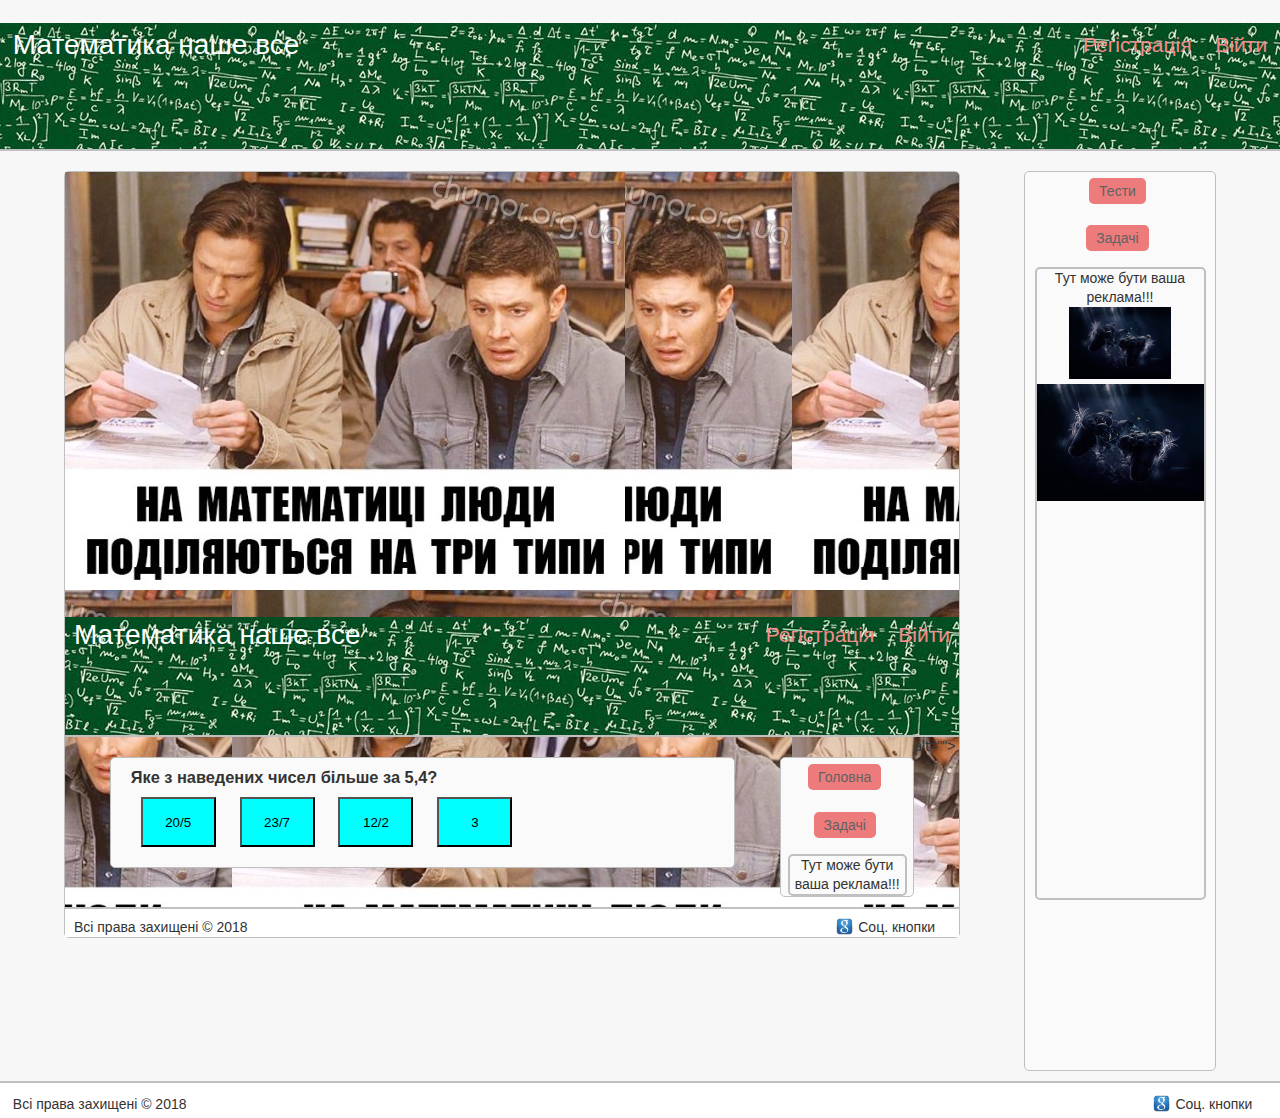
<file: index.html>
<!DOCTYPE html>
<html>
<head>
	<title>Тестовий сайт</title>
	<meta http-equiv="Conten-Type" content="text/html" charset="utf-8" />
	<meta name="keywords" content="test, site, website" />
	<meta name="description" content="Цей сайт являється тестовим" />
	<link href="css/style.css" rel="stylesheet" type="text/css" />
	<link href="img/favicon.ico" rel="shortcut icon" type="image/x-icon" />	
	<script type="text/javascript" src="script.js"></script>	
</head>
<body>

<div class="marquee"><span>Проблеми з математикою? Не біда. Тобі допоможе тобі наш сайт.</span></div>

<header>
<a href="index.html" title="На головну" id="logo">Математика наше все</a>


<span class="right"><span class="contact"><a href="reg.html" title="Зареєструватися">Регістрація</a></span>
<span class="contact"><a href="auth.html" title="Увійти">Війти</a></span></span>
</header>
<!--</div>-->

    <article id="mem">
        <img src="../img/MathMem.jpg"<!DOCTYPE html>
<html>

<head>
	<title>Тестовий сайт</title>
	<meta http-equiv="Conten-Type" content="text/html" charset="utf-8" />
	<meta name="keywords" content="test, site, website" />
	<meta name="description" content="Цей сайт являється тестовим" />
	<link href="css/style.css" rel="stylesheet" type="text/css" />
	<link href="img/favicon.ico" rel="shortcut icon" type="image/x-icon" />	
	<script type="text/javascript" src="script.js"></script>	
</head>

<body>

<div class="marquee"><span>Проблеми з математикою? Не біда. Тобі допоможе тобі наш сайт.</span></div>

<header>
<a href="index.html" title="На головну" id="logo">Математика наше все</a>
<span class="right"><span class="contact"><a href="reg.html" title="Зареєструватися">Регістрація</a></span>
<span class="contact"><a href="auth.html" title="Увійти">Війти</a></span></span>
</header>


    <article> 
        <div id="example">
            <h3>Яке з наведених чисел більше за 5,4?</h3>
            <input id="1button1" type="button" name="button" onclick="Solute_1();" value="20/5"/>
            <input type="button" onclick="Solute_2();" value="23/7" id="1button2">
            <input type="button" onclick="Solute_3();" value="12/2" id="1button_yes">
            <input type="button" onclick="Solute_4();" value="3" id="1button3">  
        </div>
    </article>
    
    <aside>          
        <p><a href="index.html">Головна</a></p>
        <br>
        <p><a href="tasks.html">Задачі</a></p>
        <br>
        <div class="blurb">Тут може бути ваша реклама!!!</div>
      
    </aside>
	
<footer>
<span class="left">Всі права захищені &copy; 2018</span>
<span class="right">Соц. кнопки <img src="img/Google.png" alt="Google" title="Google"/></span>
</footer>
</body>
</html> alt="">
    </article>
    
    <aside>          
        <p><a href="test.html">Тести</a></p>
        <br>
        <p><a href="tasks.html">Задачі</a></p>
        <br>
        <div class="blurb">Тут може бути ваша реклама!!!
            <img src="1.jpg" name="zvir" width="102" onMouseOver="bigPict()" alt="Тут має бути якесь фото">
            
            <img src="1.jpg" id="imag" onmouseover="ChangeImage('imag','2.jpg')"  onmouseout="ChangeImage('imag','1.jpg')" >

        </div>
      
    </aside>
	
<footer>
<span class="left">Всі права захищені &copy; 2018</span>
<span class="right">Соц. кнопки <img src="img/Google.png" alt="Google" title="Google"/></span>
</footer>





</body>
</html>
</file>
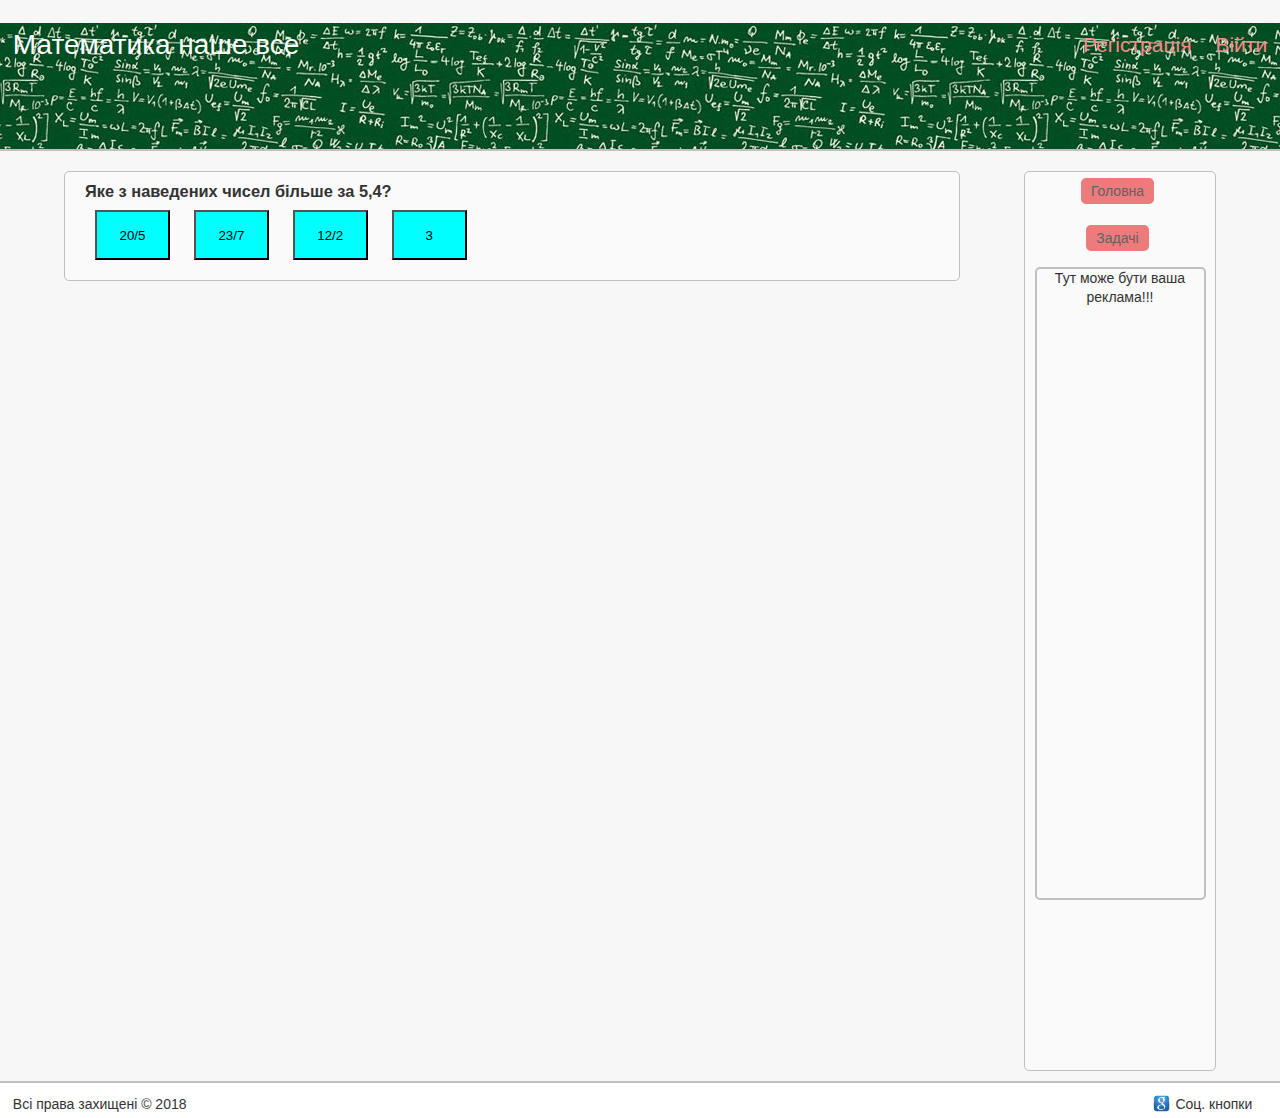
<file: test.html>
<!DOCTYPE html>
<html>

<head>
	<title>Тестовий сайт</title>
	<meta http-equiv="Conten-Type" content="text/html" charset="utf-8" />
	<meta name="keywords" content="test, site, website" />
	<meta name="description" content="Цей сайт являється тестовим" />
	<link href="css/style.css" rel="stylesheet" type="text/css" />
	<link href="img/favicon.ico" rel="shortcut icon" type="image/x-icon" />	
	<script type="text/javascript" src="script.js"></script>	
</head>

<body>

<div class="marquee"><span>Проблеми з математикою? Не біда. Тобі допоможе тобі наш сайт.</span></div>

<header>
<a href="index.html" title="На головну" id="logo">Математика наше все</a>
<span class="right"><span class="contact"><a href="reg.html" title="Зареєструватися">Регістрація</a></span>
<span class="contact"><a href="auth.html" title="Увійти">Війти</a></span></span>
</header>


    <article> 
        <div id="example">
            <h3>Яке з наведених чисел більше за 5,4?</h3>
            <input id="1button1" type="button" name="button" onclick="Solute_1();" value="20/5"/>
            <input type="button" onclick="Solute_2();" value="23/7" id="1button2">
            <input type="button" onclick="Solute_3();" value="12/2" id="1button_yes">
            <input type="button" onclick="Solute_4();" value="3" id="1button3">  
        </div>
    </article>
    
    <aside>          
        <p><a href="index.html">Головна</a></p>
        <br>
        <p><a href="tasks.html">Задачі</a></p>
        <br>
        <div class="blurb">Тут може бути ваша реклама!!!</div>
      
    </aside>
	
<footer>
<span class="left">Всі права захищені &copy; 2018</span>
<span class="right">Соц. кнопки <img src="img/Google.png" alt="Google" title="Google"/></span>
</footer>
</body>
</html>
</file>
<file: css/style.css>
* {
	margin: 0px;
	padding: 0px;
}

html {
	height: 100%;
}

body {
	width: 100%;
	height: 100%;
	color: #333;
	background: #f7f7f7;
	font-size: 1em;
	font-family: "Segoe UI", sans-serif;
	line-height: 135%;
}

a {
	color: #f58b8b;
	text-decoration: none;
	-moz-transition: all.6s ease;
	-webkit-transition: all.6s ease;
}

a:hover {
	color: #8b9ff5;
	text-decoration: none;
	-moz-transition: all.6s ease;
	-webkit-transition: all.6s ease;
}

a:active {color: #8ce4a6;}

img {
	max-width: 100%;
	height: auto;
	width: auto\9;
}

hr {
	display: block;
	border: 0;
	height: 1px;
	border-top: 1px solid #ccc;
	padding:0;
}

.left {float: ledt;}
.right {float: right;}
.clear {clear: both;}

/* Selection Block */

::selection {background-color: #f58b8b; color: #fff;}
::-moz-selection {background-color: #f58b8b; color: #fff;}

header, footer {
	width: 98%;
	background-color: #fff;
	float: left;
}

header {
	border-bottom: 2px solid silver;
	padding: 1%;
    background: url("../img/Math.jpeg") repeat-x center 0;
    height: 100px;
}    

header #logo {
    text-align: center;
}

header script {
    align-items: center;
}

#logo {
	font-size: 2em;
	font-family: Comic Sans MS, sans-serif;
	color: white;
    text-align: center;
    background-image: image("img/Math.jpeg");
}

.contact {
	font-size: 1.5em;
	font-family: Comic Sans MS, sans-serif;
	margin-left: 20px;
}

input[type=text].field {
	border-radius: 5px;
	border: 2px solid silver;
	padding: 5px;
	margin-left: 20px;
	outline: none;
}

input[type=text].field:focus {border: 2px solid #f58b8b}

#menu {
	color: #666;
	font-family: Comic Sans Ms, sans-serif;
	font-size: 1.7em;
	margin-top: 10px;
}

#menu hr {
	width: 500px;	
    width: 100%;
	margin-top: 5px;
	margin-bottom: 10px;
}

#menuHrefs a{
	padding: 5px 10px;
	border-radius: 5px;
	margin-right: 5px;
	color:#626262;
}

#menuHrefs a:hover{
	background: #ececec;
}

/* Основні стилі для сайта */

#wrapper {
/*	float: left;*/
/*    align-items: center;*/
	width: 100%;
	margin-top: 20px;
}

#wrapper #articles {
/*	float: left;*/
    display: flex;
    align-items: center;
	width: 80%;
	margin-left: 10%; 
}

/*#wrapper #articles article {*/
/*	float: left;*/
/*
    display: flex;
    align-items: center;
*/
/*
	border: 1px solid silver;
	box-sizing: border-box;
	border-radius: 5px;
	background: #fafafa;
	min-height: 400px; 	
}
*/

@media(min-width: 900px){
#wrapper #articles article{	
	width: 31.333%;	
	margin-right: 2%;	
}}

@media(max-width: 899) and (min-width: 700px){
#wrapper #articles article{	
	width: 80%;	
	margin-right: 10%;
	margin-bottom: 10px;
}}

@media(max-width: 699px){
#wrapper #articles article{	
	width: 100;
	margin-bottom: 10px;
}}

#wrapper #articles article img {
	width: 100%;
	height: 200px;
	border-radius: 5px 5px 0px 0px;
	border-bottom: 1px solid silver;
	margin-bottom: 10px;
}

#wrapper #articles article h2 {
	width: 90%;
	margin-left: 5%;
	font-weight: normal;
	font-size: 1.7em;
	color: #4a4a4a;
}

#wrapper #articles article p {
	width: 90%;
	margin-left: 10%; 
	text-indent: 1em;
}

#wrapper #articles article a {
	padding: 5px;
	background: #ed7b7b;
	margin-left: 5%;
	border-radius: 50px;
	color: #fff;
	float:left;
}

#wrapper #articles article a:hover {
	background: #7feb6d;
}

/*  Стилі для сторінки "Про нас" */

#about_us {
	width: 60%;
	float: left;
	background: #fafafa;
	border-radius: 5px;
	border: 1px solid silver;
	box-sizing: border-box;
	padding: 1%;
}

#colunRight {
	width: 30%;
	float: left;
	margin-left: 5%;
	background: #fafafa;
	border-radius: 5px;
	border: 1px solid silver;
	box-sizing: border-box;
	padding: 1%;
}

/* Стилі для форми */

form {
	width: 60%;
	margin-left: 20%;
	float: left;
}

form label {
	float: left;
	width: 100%;
	margin-bottom: 10px;
}

form input {
	border-radius: 5px;
	border: 2px solid silver;
	padding: 5px;
	outline: none;
	float: left;
	clear: both;
	margin-bottom: 10px;
	width: 40%;
	background: #fafafa;
}

form input:focus, form textarea:focus {border: 2px solid #f58b8b}

form textarea {
	float: left;
	clear: both;
	width: 60%;
	background: #fafafa;
	border: 2px solid silver;
	border-radius: 5px;
	padding: 10px;
	font-size: 1.7em;
}

form #send {
	float: left;
	padding: 10px;
	background: #f37a7a;
	border-radius: 5px;
	margin-top: 10px;
	font-size: 2em;
	color: #fff;
	cursor: pointer;
}

form #send:hover {
	background: #bdf37a;
}

/* Центальний блок сайту */

#main_soc_block {
	width: 100%;
	padding: 2% 0;
	border-bottom: 2px solid silver;
	border-top: 2px solid silver;
	margin: 20px 0;	
	float: left;
	background: url("../img/background.jpg") repeat-x center 0;
	height: 200px;
}

#main_soc_block_in {
	text-align: center;
	padding: 1%;
	height: 200px;
	background: #fafafa;
	border: 1px solid silver;
	border-radius: 7px;
	width: 500px;
	max-width: 98%;
	box-sizing: border-box;
}

#main_soc_block_in a {
	float: left;
	padding: 5px 10px;
	background: #e9af32;
	border-radius: 6px;
	color: #fff;
	margin-left: 40%;
	margin-top: 10px;	
}

/* Стилі для footer */

footer {
	border-top: 2px solid silver;
	margin-top: 10px;
	padding: 1%;
}

footer img {width: 15%; float: left; margin-right: 5px;}

#page-wrap {
	content: "";
	display: block;
}

footer, #page-wrap {height: 10px;}

#page-wrap {
	min-height: 93%;
	margin-bottom: -10px;
	position: relative;
}

.class {
    padding-bottom: 10px;
}

#articel1 {
    height: 1000px;
    width: 200px;
    float: left;
    background: red;
}


#articel2 {
    height: 100px;
    width: 850px;
    float: left;
    margin-left: 50px;
    margin-right: 50px;
    background: blue;
}

#articel3 {
    height: 1000px;
    width: 200px;
    float: right;
    background: yellow;
}

























/*Починається код тут*/
body {
  font-size: 14px;
}

.wrapper {
  width: 430px;
  margin: 0 auto;
  box-shadow: 0 0 2px #cccccc;
}

.clearfix::after {
  content: "";
  display: table;
  clear: both;
}

.header {
  margin-bottom: 10px;
  color: white;
  background-color: #34495e;
}

.header .layout-column {
  min-height: 50px;
  background-color: rgba(192, 57, 43, 0.9);
  border-bottom: 2px dashed #95a5a6;
}

.header .layout-column-1 {
  float: left;
  width: 280px;
}

.header .layout-column-2 {
  float: right;
  width: 130px;
}

.features {
  margin-bottom: 10px;
}

.features .layout-column {
  float: left;
  width: 130px;
  min-height: 100px;
  margin-right: 20px;
  background-color: rgba(236, 240, 241, 0.9);
  border-bottom: 2px dashed #95a5a6;
}

.features .layout-column:last-child {
  margin-right: 0;
}

.footer {
  min-height: 50px;
  color: white;
  background-color: #34495e;
}

/* Стили содержания */
.hidden {
  display: block;
}

.logo {
  padding: 10px;
}

.logo p {
  margin: 0;
}

.menu {
  margin: 0;
  padding: 10px;
  list-style: none;
}

.menu li {
  margin-bottom: 5px;
  padding: 5px;
  text-align: center;
  background-color: #2c3e50;
  border-radius: 5px;
}

.feature {
  padding: 10px;
  text-align: center;
}

.footer-logo {
  padding: 10px;
}




article, aside {
    background-color: #fafafa;
    height: auto;
    border-radius: 5px;
    border:  1px solid silver;
    box-sizing: border-box;
    margin-top: 20px;
    float: left;
}

article {    
    width: 70%;
    margin-left: 5%;
    margin-right: 5%;
    
}

article #example {
    margin: 10px 20px;
}

article #example input {
    margin-top: 10px;
    margin: 10px;
    width: 75px;
    height: 50px;
    background-color: cyan;
}

article #example input:hover {
    margin-top: 10px;
    margin: 10px;
    width: 75px;
    height: 50px;
    background: green;
}

article #example .text {
    margin-top: 10px;    
    margin: 10px;
    width: 75px;
    height: 15px;
    background: white;
}

#mem {
    background: url("../img/MathMem.jpg") center 0;
    min-height: 420px;
}

aside {    
    width: 15%;
    height: 100%;
}

aside p {
    align-items: center;
    text-align: center;
    margin-top: 10px;
}

aside a{
	padding: 5px 10px;
	border-radius: 5px;
	margin-right: 5px;
    background: #ed7b7b;
	color:#626262;
}

aside a:hover {
	background: #7feb6d;
}

aside .blurb {
    margin-left: 5%;
    margin-right: 5%;
    height: 70%;
    border: 2px solid silver;
    border-radius: 5px;
/*    align-items: center;*/
    text-align: center;
}

.marquee{
width:100%;
white-space:nowrap;
overflow:hidden;
}
 
.marquee span {
color:#212121;
font-size:25px;
display:inline-block;
padding-left:100%;
-webkit-animation: marquee 10s infinite linear;
animation: marquee 10s infinite linear;
}
 
@-webkit-keyframes marquee {
0%{-webkit-transform: translate(0, 0);}
100%{-webkit-transform: translate(-100%, 0);}
}
@keyframes marquee{
0%{transform: translate(0, 0);}
100%{transform: translate(-100%, 0)}
}
</file>
